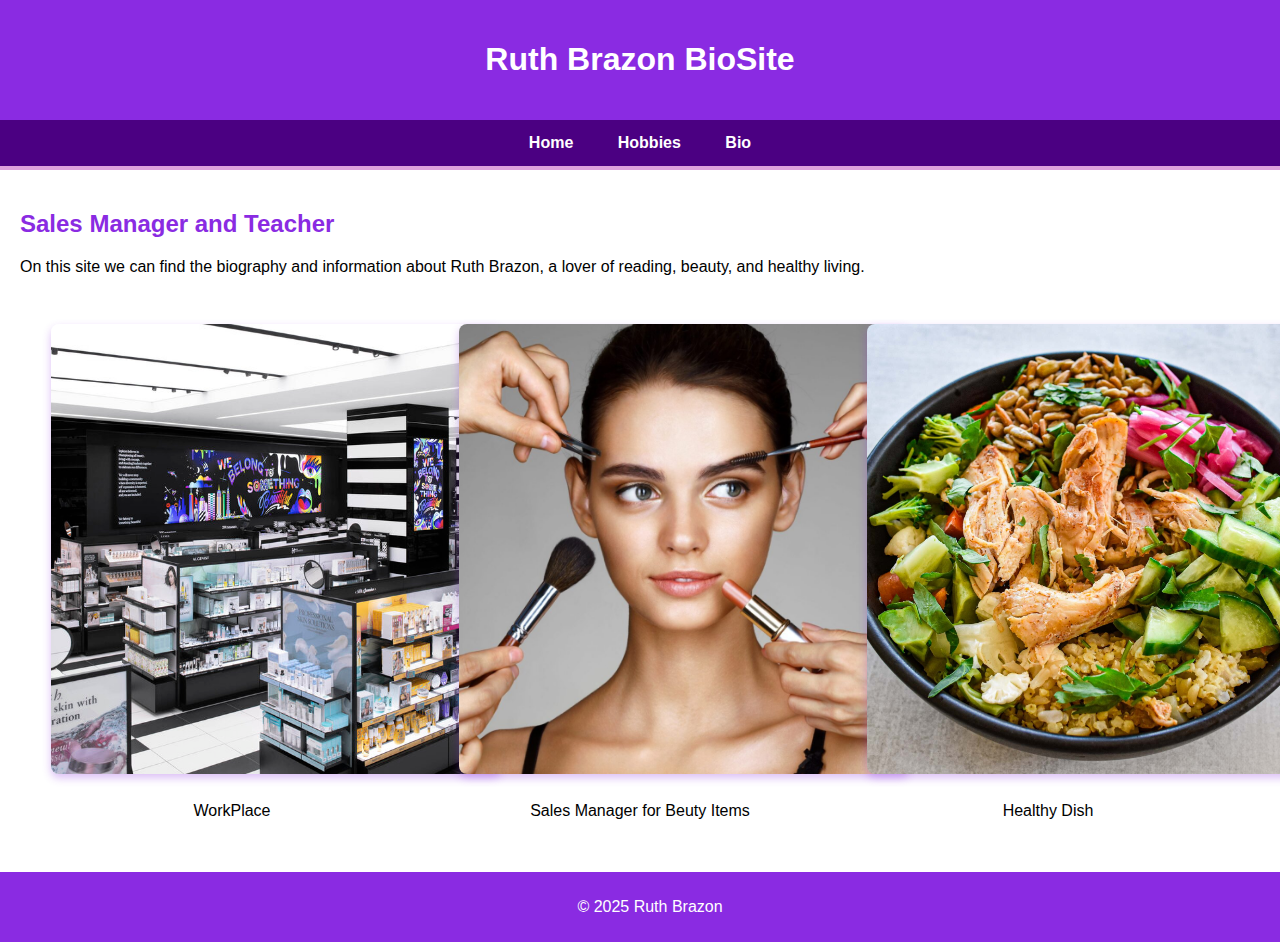
<file: index.html>
<!DOCTYPE html>
<html lang="en">
<head>
    <meta charset="UTF-8">
    <title>Ruth Brazon | bioSite</title>
    <link rel="stylesheet" href="styles.css">
</head>
<body>
    <header>
        <h1>Ruth Brazon BioSite</h1>
    </header>

    <nav>
        <a href="index.html">Home</a>
        <a href="hobbies.html">Hobbies</a>
        <a href="bio.html">Bio</a>
    </nav>

    <main>
        <h2>Sales Manager and Teacher</h2>
        <div class="intro">
            
            <p>On this site we can find the biography and information about Ruth Brazon, a lover of reading, beauty, and healthy living.</p>
        </div>

        <section class="image-gallery">
            <div class="image-card">
                <img src="a3.jpg" alt="Sephora Store" class="gallery-img">
                <p>WorkPlace</p>
            </div>
            <div class="image-card">
                <a href="a2.jpg" target="_blank">
                    <img src="a2.jpg" alt="beauty" class="gallery-img">
                </a>
                <p>Sales Manager for Beuty Items</p>
            </div>
            <div class="image-card">
                <a href="a4.jpg" target="_blank">
                    <img src="a4.jpg" alt="healthy Food" class="gallery-img">
                </a>
                <p>Healthy Dish</p>
            </div>
        </section>

       
    </main>

    <footer>
        <p>&copy; 2025 Ruth Brazon</p>
       
    </footer>
</body>
</html>
</file>
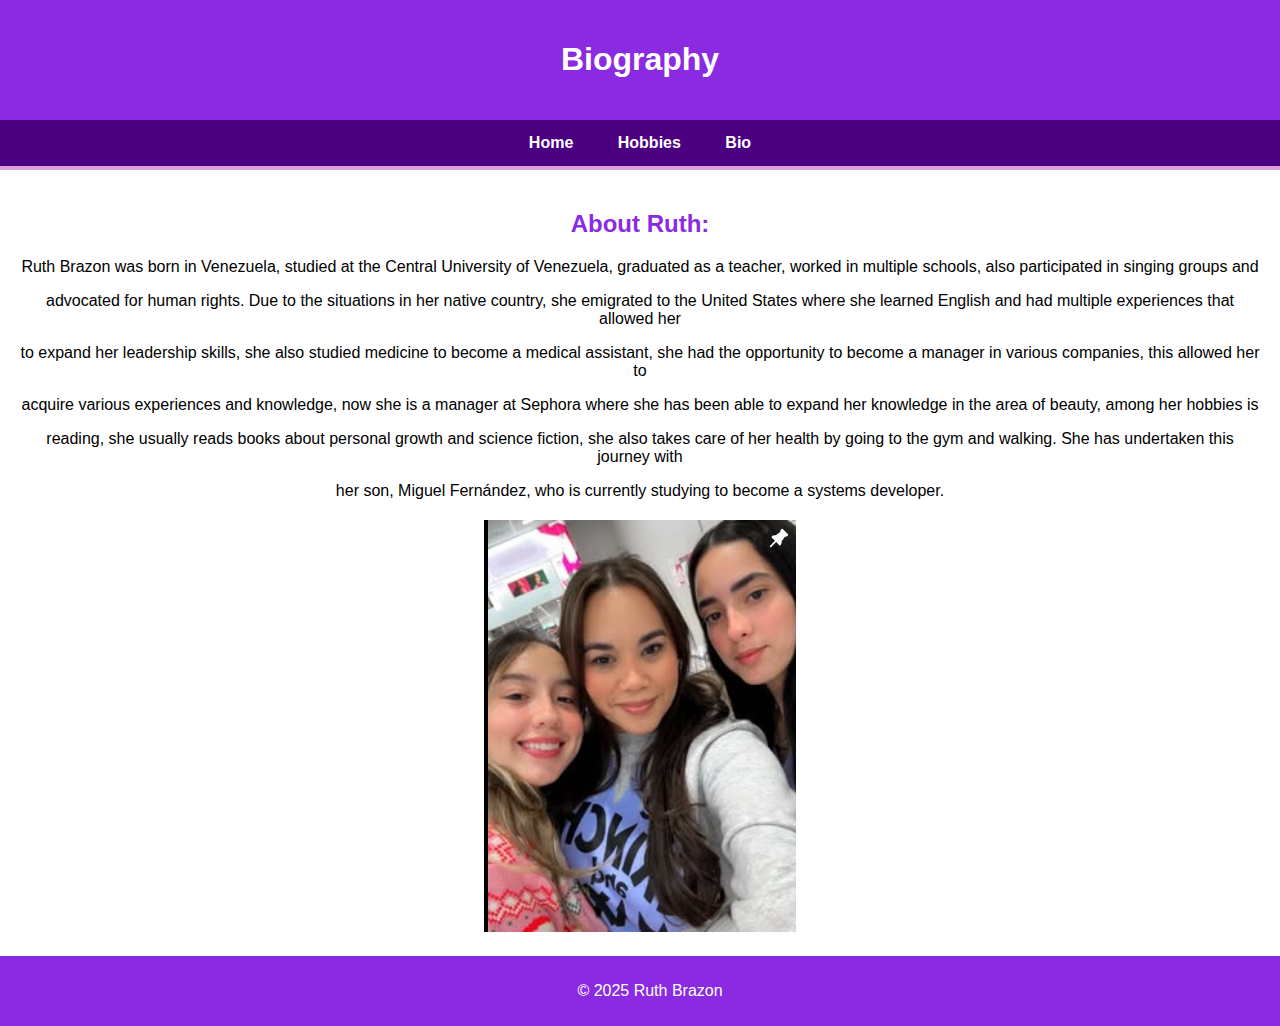
<file: bio.html>
<!DOCTYPE html>
<html lang="en">
<head>
  <meta charset="UTF-8">
  <title>Ruth Brazon | Biography</title>
  <link rel="stylesheet" href="styles.css">
</head>
<body>
  <header>
    <h1>Biography</h1>
  </header>

  <nav>
    <a href="index.html">Home</a>
    <a href="hobbies.html">Hobbies</a>
    <a href="bio.html">Bio</a>
  </nav>

  <main style="text-align: center;">
    <h2>About Ruth:</h2>
    <div class="bio-content">
      <p>Ruth Brazon was born in Venezuela, studied at the Central University of Venezuela, graduated as a teacher, worked in multiple schools, also participated in singing groups and</p>
      <p>advocated for human rights. Due to the situations in her native country, she emigrated to the United States where she learned English and had multiple experiences that allowed her</p>
      <p>to expand her leadership skills, she also studied medicine to become a medical assistant, she had the opportunity to become a manager in various companies, this allowed her to</p>
      <p>acquire various experiences and knowledge, now she is a manager at Sephora where she has been able to expand her knowledge in the area of beauty, among her hobbies is</p>
      <p>reading, she usually reads books about personal growth and science fiction, she also takes care of her health by going to the gym and walking. She has undertaken this journey with</p>
      <p>her son, Miguel Fernández, who is currently studying to become a systems developer.</p>
    </div>
    <div style="text-align: center; margin-top: 20px;">
      <img src="a1.png" alt="Ruth Brazon" style="max-width: 100%; height: auto;">
    </div>

  </main>

  <footer style="text-align: center;">
    <p>&copy; 2025 Ruth Brazon</p>
  </footer>
</body>
</html>
</file>
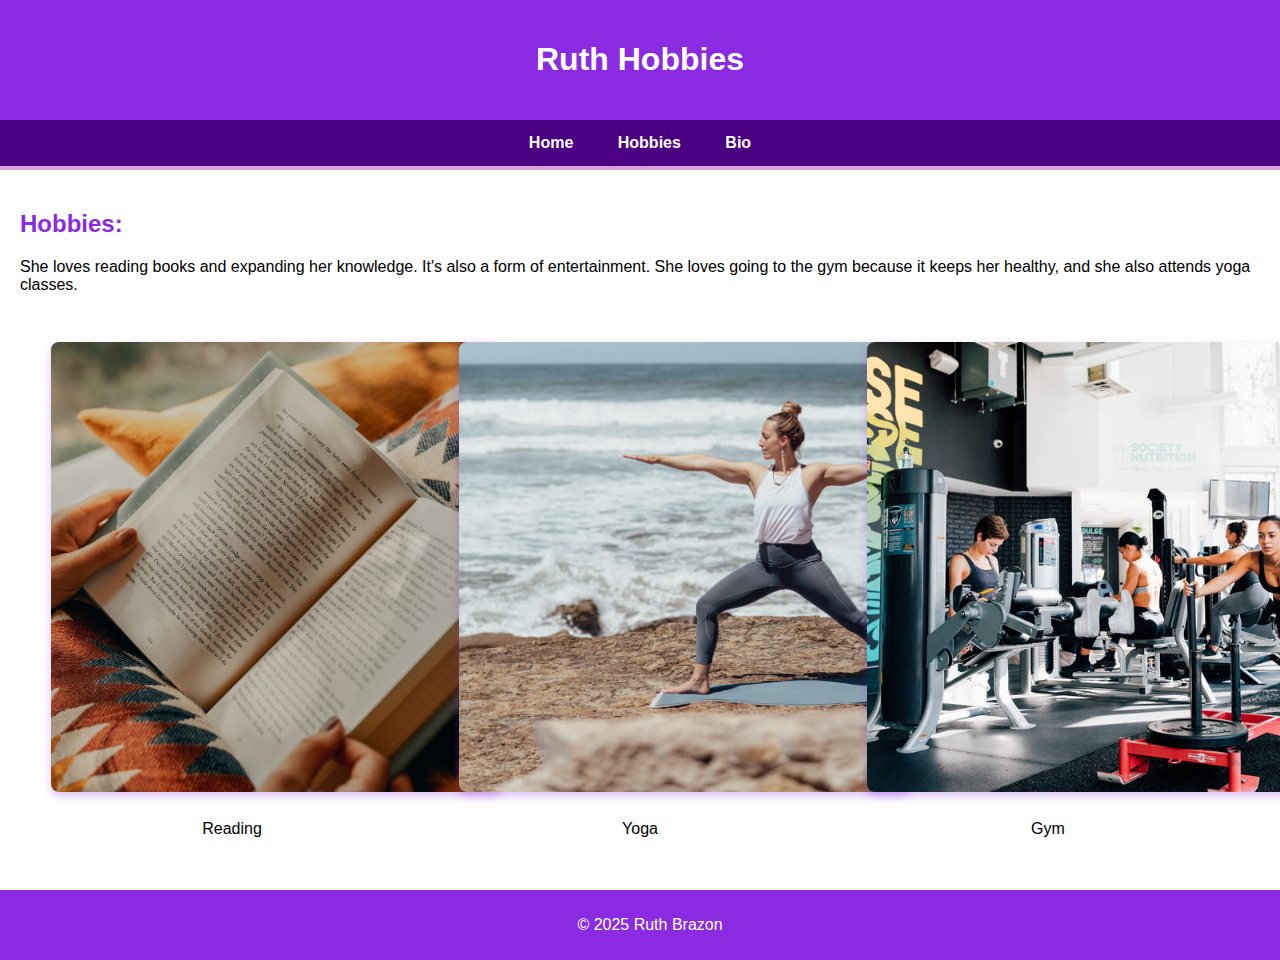
<file: hobbies.html>
<!DOCTYPE html>
<html lang="en">
<head>
  <meta charset="UTF-8">
  <title>Ruth Hobbies</title>
  <link rel="stylesheet" href="styles.css">
</head>
<body>
  <header>
    <h1>Ruth Hobbies</h1>
  </header>

  <nav>
    <a href="index.html">Home</a>
    <a href="hobbies.html">Hobbies</a>
    <a href="bio.html">Bio</a>
  </nav>

  <main>
    <h2>Hobbies:</h2>

    <div class="hobbies">
      
      <p>
        She loves reading books and expanding her knowledge.
        It's also a form of entertainment. She loves going to the gym because it keeps her healthy,
        and she also attends yoga classes.
      </p>
    </div>

    <div class="hobby-gallery">
      <div class="hobby-card">
        <img src="Image_1.jpg" alt="Woman reading book" class="hobby-image">
<p>Reading</p>
      </div>
      <div class="hobby-card">
        <img src="Image_2.jpg" alt="Woman doing yoga" class="hobby-image">
        <p>Yoga</p>
      </div>
      <div class="hobby-card">
        <img src="Image_3.jpg" alt="Woman workout session" class="hobby-image">
        <p>Gym</p>
      </div>
    </div>
  </main>

  <footer>
    <p>&copy; 2025 Ruth Brazon</p>
  </footer>
</body>
</html>
</file>
<file: styles.css>
body {
  margin: 0;
  font-family: Tahoma, Arial, sans-serif;
  background-color: #ffffff;
  color: #000000;
}

header {
  background-color: #8A2BE2;
  color: #fff;
  padding: 20px;
  text-align: center;
}

nav {
  background-color: #4B0082;
  overflow: hidden;
  border-bottom: 4px solid #DDA0DD;
  text-align: center;
}

nav a {
  display: inline-block;
  color: #fff;
  padding: 14px 20px;
  text-decoration: none;
  font-weight: bold;
}

nav a:hover {
  background-color: #DDA0DD;
  color: #000000;
}

main {
  padding: 20px;
}

h2 {
  color: #8A2BE2;
}

h3 {
  color: #DDA0DD;
}

.image-gallery,
.hobby-gallery {
  display: flex;
  flex-wrap: wrap;
  justify-content: space-around;
  margin-top: 2em;
  padding: 1em;
  gap: 1em;
}

.image-card,
.hobby-card {
  text-align: center;
  width: 30%;
}

.image-card img,
.hobby-card img,
.portrait-img {
  width: 450px;
  height: 450px;
  object-fit: cover;
  border-radius: 8px;
  box-shadow: 0 4px 8px rgba(138, 43, 226, 0.3);
  margin-bottom: 0.5em;
}

.about-layout {
  display: flex;
  align-items: flex-start;
  gap: 2em;
  margin-top: 2em;
}

.portrait-img {
  width: 200px;
  height: auto;
  border-radius: 8px;
  box-shadow: 0 4px 8px rgba(138, 43, 226, 0.4);
}

.bio-text {
  flex: 1;
}

.placeholder-box {
  width: 100%;
  height: 150px;
  background-color: #4B0082;
  border: 2px dashed #DDA0DD;
  margin-bottom: 0.5em;
}

footer {
  background-color: #8A2BE2;
  color: #fff;
  text-align: center;
  padding: 10px;
  position: relative;
  bottom: 0;
  width: 100%;
}

@media screen and (max-width: 768px) {
  .image-gallery,
  .hobby-gallery {
    flex-direction: column;
    align-items: center;
  }

  .image-card,
  .hobby-card {
    width: 80%;
    margin-bottom: 1em;
  }
}
</file>
